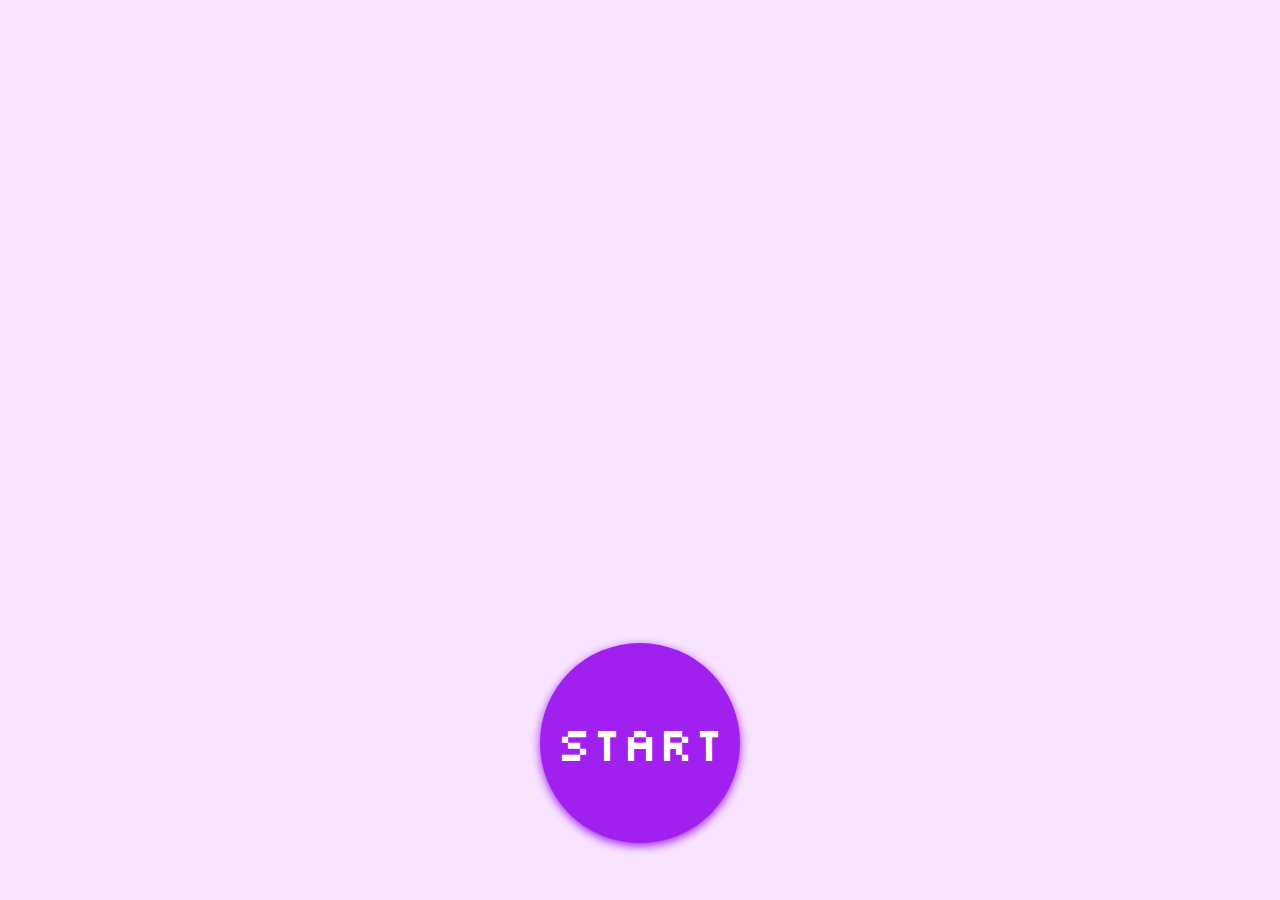
<file: index.html>
<!DOCTYPE html>
<html lang="tr">
<head>
    <meta charset="UTF-8">
    <meta http-equiv="X-UA-Compatible" content="IE=edge">
    <meta name="viewport" content="width=device-width, initial-scale=1.0">
    <link rel="stylesheet" href="https://fonts.googleapis.com/css?family=Silkscreen">
    <title>Rock | Paper | Scissors</title>
    <link rel="stylesheet" href="style.css">
    <script src="script.js"></script>
</head>
<body onload="loadGame()">
    <div class="container">
        <div class="left">
            <span id="op-1" class="option">&#9994;</span>
            <span id="op-2" class="option">&#9995;</span>
            <span id="op-3" class="option">&#9996;</span>
        </div>
        <div class="right">
            <span id="op-4" class="option">&#9994;</span>
            <span id="op-5" class="option">&#9995;</span>
            <span id="op-6" class="option">&#9996;</span>
        </div>
    </div>
    <div class="bottom">
        <button onclick="play()">Start</button>
    </div>
</body>
</html>
</file>
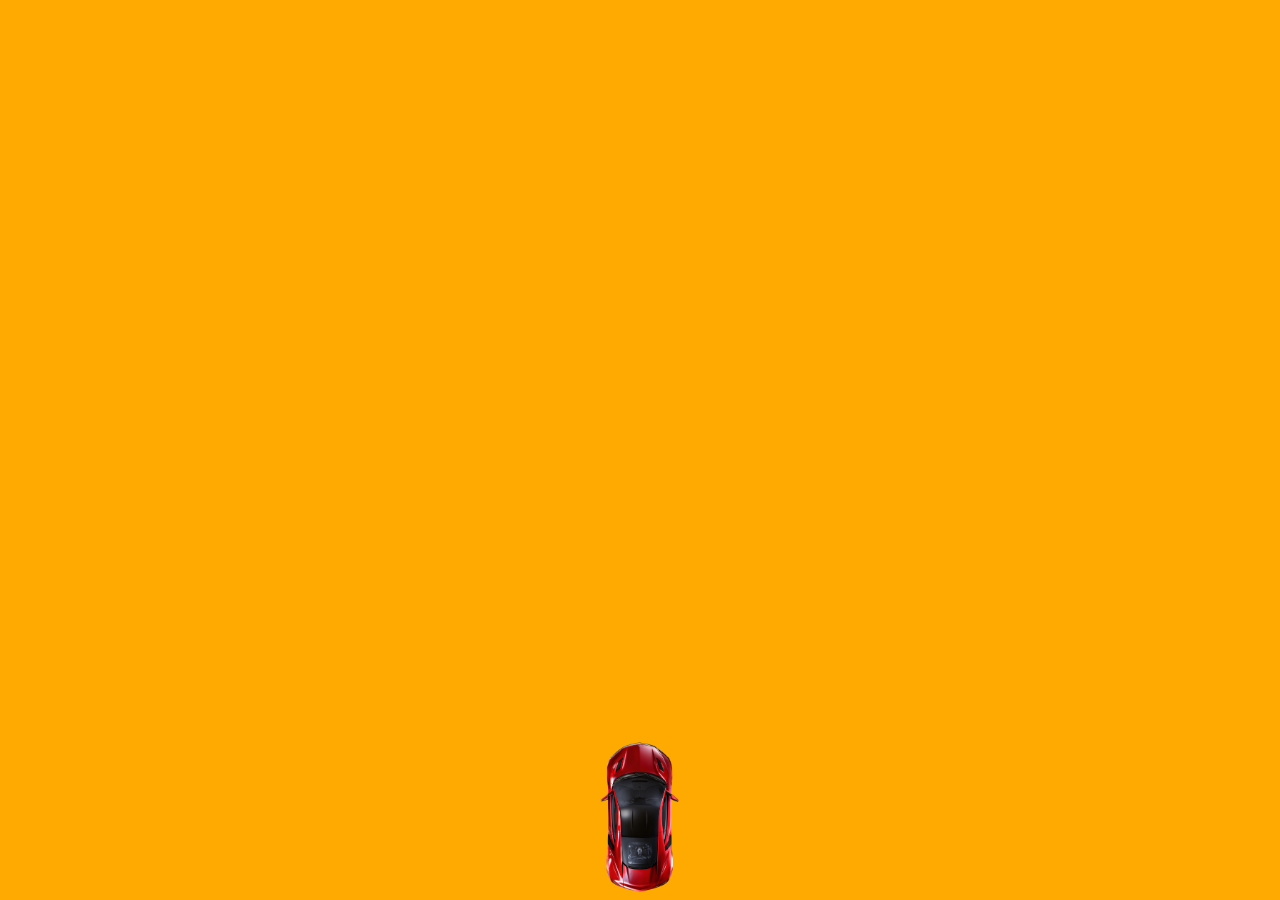
<file: crash-car/index.html>
<!DOCTYPE html>
<html lang="en">
  <head>
    <meta charset="UTF-8">
    <meta name="viewport" content="width=device-width, initial-scale=1.0">
    <meta http-equiv="X-UA-Compatible" content="ie=edge">
    <title>Crash Car</title>
    <link rel="stylesheet" href="style.css">
    <script src="script.js"></script>
  </head>
  <body>
  <div class="container">
  <div id="car">
  <img src="car.png">
  </div>
  </div>
  </body>
</html>
</file>
<file: style.css>
body {
    box-sizing: border-box;
    margin: 0;
    padding: 0;
    background-color: rgb(249, 228, 255);
    font-family: "Silkscreen", sans-serif;
}

.container {
    display: flex;
    height: 75vh;
    align-items: center;
}

.option{
    font-size: 256px;
    border-radius: 50%;
    text-align: center;
}

.left, .right{
    display: flex;
    width: 50%;
    justify-content: center;
}

.bottom button{
    border-color: transparent;
    font-family: "Silkscreen";
    width: 100%;
    max-width: 256px;
    box-shadow: 0 3px 10px #A020F0;
    height: 200px;
    width: 200px;
    border: 0;
    border-radius: 50%;
    background-color: #a020f0;
    color: #fff;
    font-size: 48px;
    text-align: center;
}

.bottom button:hover{
    box-shadow: none;
    width: 250px;
    height: 250px;
}

.bottom {
    display: flex;
    justify-content: center;
    align-items: center;
    height: 15vh;
}
</file>
<file: crash-car/style.css>
body{
	
margin:0;
padding:0;
background-color:#ffaa00;
	
}

.container{

position: relative;
height: 100vh;
width: 100vw;

}

#car{

position: absolute;
width:80px;
height: 160px;
z-index: 10;
left: calc(50% - 40px);
bottom:0;

}

#car img{
object-fit: cover;
width: 100%;
}
</file>
